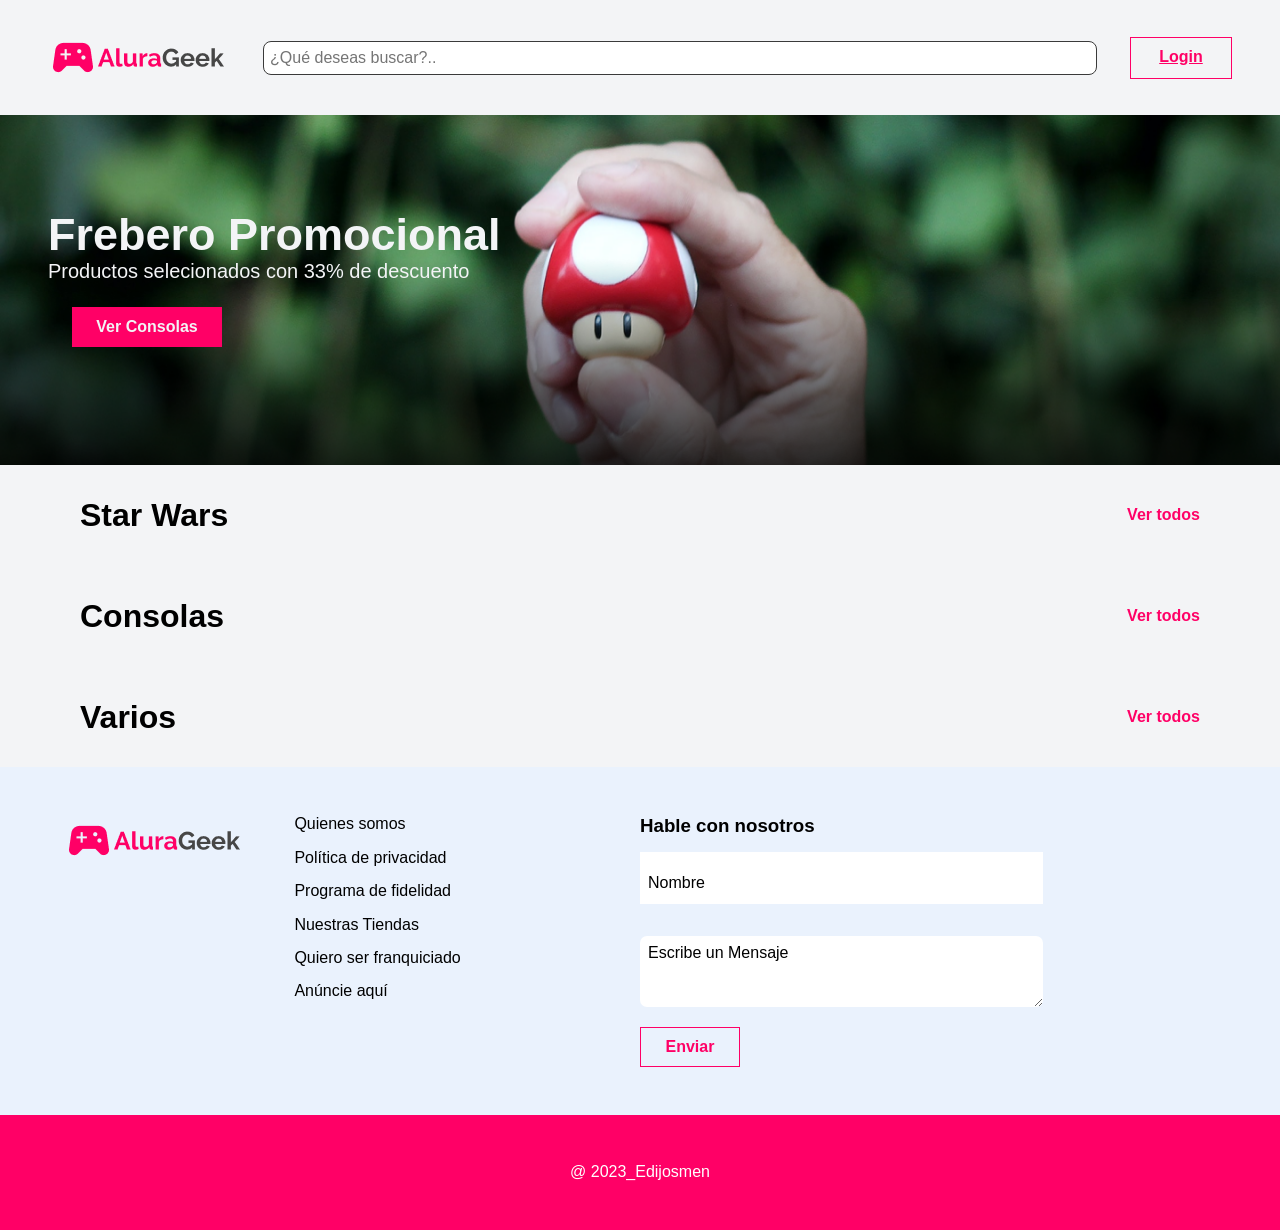
<file: index.html>
<!DOCTYPE html>
<html lang="en">
<head>
    <meta charset="UTF-8">
    <meta name="viewport" content="width=device-width, initial-scale=1.0">
    <title>AluraGeek</title>
    <link rel="stylesheet" href="/assets/styles/normalize.css">
    <link rel="stylesheet" href="/assets/styles/reset.css">
    <link rel="stylesheet" href="/assets/styles/css/navb.css">
    <link rel="stylesheet" href="/assets/styles/css/banner.css">
    <link rel="stylesheet" href="/assets/styles/css/producto.css">
    <link rel="stylesheet" href="/assets/styles/css/footer.css">
</head>
<body>
    <header class="headb">
        <nav class="navb">
            <img src="/assets/img/logo/Logo.png" alt="logo-alura">
            <div class="navb__search">
                <input class="search__input" placeholder=" ¿Qué deseas buscar?.." type="text">
            </div>
            <a href="/src/pages/login.html" class="btn navb__login">Login</a>
        </nav>
    </header>
    <section class="banner">
        <div class="banner__container">
            <h1 class="container__title">Frebero Promocional</h1>
            <span class="container__description">Productos selecionados con 33% de descuento</span>
            <button class="btn container__btn">Ver Consolas</button>
        </div>
    </section>
    <main>
        <section class="starwars">
            <div class="starwars__head">
                <h1 class="starwars__title">Star Wars</h1>
                <span class="starwars__link">Ver todos</span>
            </div>
            <div class="starwars__container">
            </div>
        </section>
        <section class="console">
            <div class="console__head">
                <h1 class="starwars__title">Consolas</h1>
                <span class="console__link">Ver todos</span>
            </div>
            <div class="console__container">
            </div>
        </section>
        <section class="some">
            <div class="some__head">
                <h1 class="starwars__title">Varios</h1>
                <span class="some__link">Ver todos</span>
            </div>
            <div class="some__container">
            </div>
        </section>
        <section class="footer">
            <footer class="footer__container">
                <div class="footerlogo">
                    <img src="/assets/img/logo/Logo.png" alt="footer-logo">
                </div>
                <div class="info">
                    <a class="info__link">Quienes somos</a>
                    <a class="info__link">Política de privacidad</a>
                    <a class="info__link">Programa de fidelidad</a>
                    <a class="info__link">Nuestras Tiendas</a>
                    <a class="info__link">Quiero ser franquiciado</a>
                    <a class="info__link">Anúncie aquí</a>
                </div>
                <div class="contact">
                    <form class="contact__form">
                        <h3 class="form__title">Hable con nosotros</h3>
                        <div class="input-container ">
                            <input class="input " type="text "  placeholder="Nombre">
                            <label class="input-label" for="nombre">Nombre</label>
                        </div>
                        <div class="textarea-container">
                            <textarea class="textarea" name="" rows="3" placeholder="Escribe un Mensaje"></textarea>
                            <label class="textarea-label" for="nombre">Escribe un Mensaje</label>
                        </div>
                        <button class="btn navb__login">Enviar</button>
                    </form>
                </div>
            </footer>          
        </section>
      <div class="foot">
        <p class="edijosmen">@ 2023_Edijosmen</p>
      </div>
    </main>
    <script type="module" src="src/services/httpClient.js"></script>
    <script type="module" src="/src/controllers/listaProducto.js" ></script>
</body>
</html>
</file>
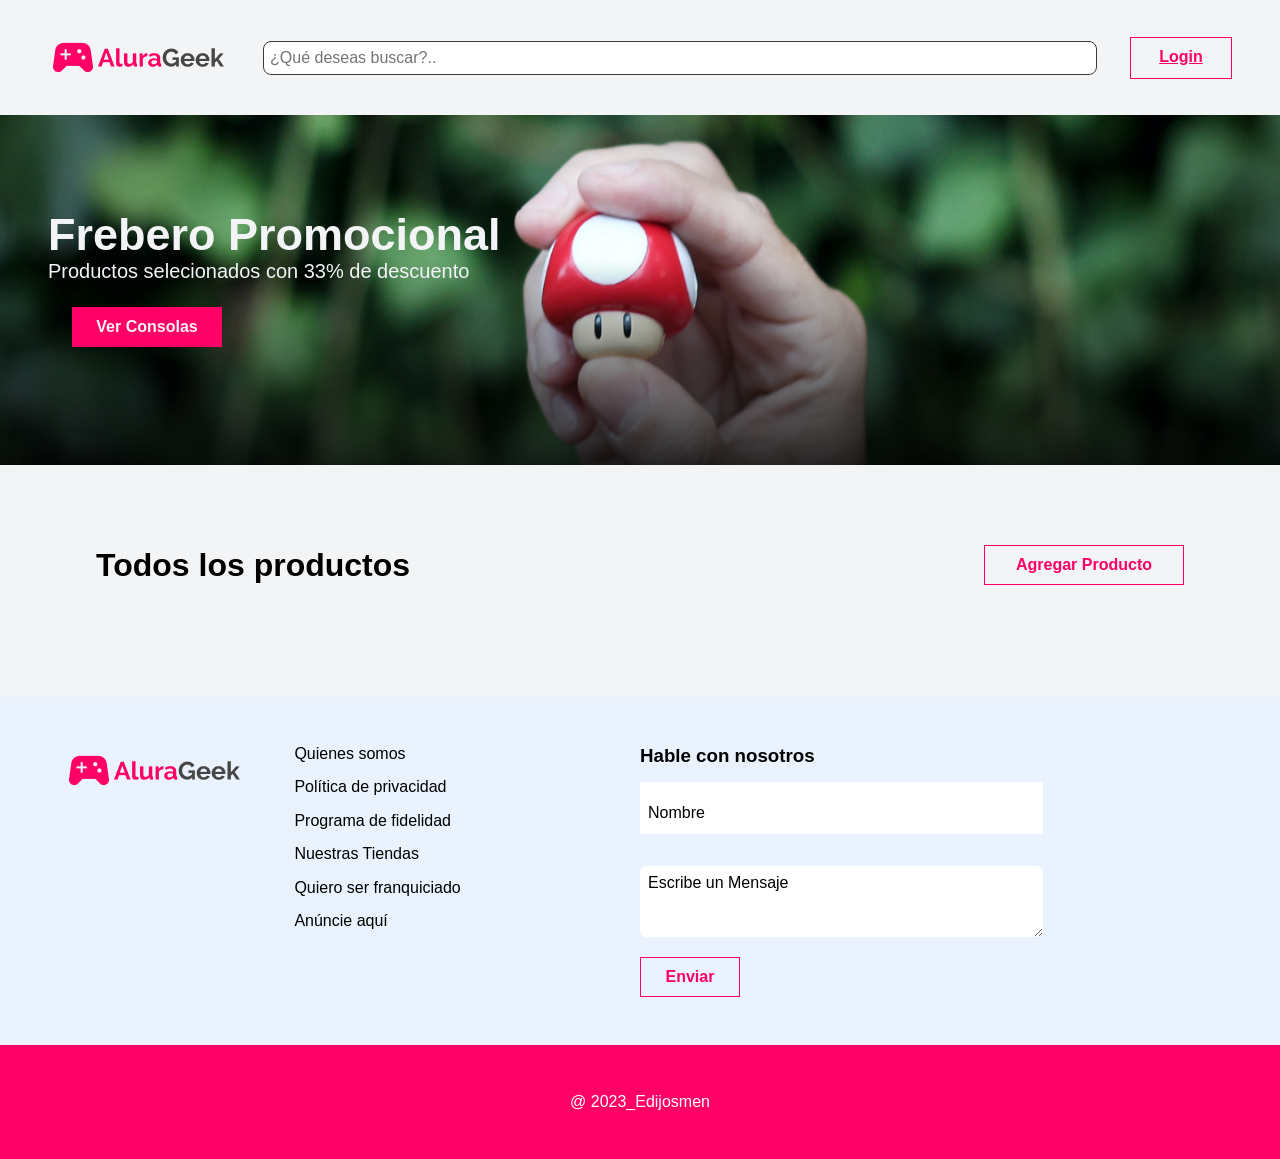
<file: src/pages/producto.html>
<!DOCTYPE html>
<html lang="en">
<head>
    <meta charset="UTF-8">
    <meta name="viewport" content="width=device-width, initial-scale=1.0">
    <title>AluraGeek</title>
    <link rel="stylesheet" href="/assets/styles/normalize.css">
    <link rel="stylesheet" href="/assets/styles/reset.css">
    <link rel="stylesheet" href="/assets/styles/css/navb.css">
    <link rel="stylesheet" href="/assets/styles/css/banner.css">
    <link rel="stylesheet" href="/assets/styles/css/producto.css">
    <link rel="stylesheet" href="/assets/styles/css/footer.css">
</head>
<body>
    <header class="headb">
        <nav class="navb">
            <img src="/assets/img/logo/Logo.png" alt="logo-alura">
            <div class="navb__search">
                <input class="search__input" placeholder=" ¿Qué deseas buscar?.." type="text">
            </div>
            <a href="/src/pages/login.html" class="btn navb__login">Login</a>
        </nav>
    </header>
    <section class="banner">
        <div class="banner__container">
            <h1 class="container__title">Frebero Promocional</h1>
            <span class="container__description">Productos selecionados con 33% de descuento</span>
            <button class="btn container__btn"  >Ver Consolas</button>
        </div>
    </section>
    <main>
        <section class="producto">
            <div class="producto__head">
                <h1 class="producto__title">Todos los productos</h1>
                <button class="btn addpro">Agregar Producto</button>
            </div>
            <div class="producto__container">
            </div>
        </section>
        <section class="footer">
            <footer class="footer__container">
                <div class="footerlogo">
                    <img src="/assets/img/logo/Logo.png" alt="footer-logo">
                </div>
                <div class="info">
                    <a class="info__link">Quienes somos</a>
                    <a class="info__link">Política de privacidad</a>
                    <a class="info__link">Programa de fidelidad</a>
                    <a class="info__link">Nuestras Tiendas</a>
                    <a class="info__link">Quiero ser franquiciado</a>
                    <a class="info__link">Anúncie aquí</a>
                </div>
                <div class="contact">
                    <form class="contact__form">
                        <h3 class="form__title">Hable con nosotros</h3>
                        <div class="input-container ">
                            <input class="input " type="text "  placeholder="Nombre">
                            <label class="input-label" for="nombre">Nombre</label>
                        </div>
                        <div class="textarea-container">
                            <textarea class="textarea" name="" rows="3" placeholder="Escribe un Mensaje"></textarea>
                            <label class="textarea-label" for="nombre">Escribe un Mensaje</label>
                        </div>
                        <button class="btn navb__login">Enviar</button>
                    </form>
                </div>
            </footer>          
        </section>
      <div class="foot">
        <p class="edijosmen">@ 2023_Edijosmen</p>
      </div>
      <script>
        function redirigir(id){
            var url =` /src/pages/editar.html?id=${id}`
            window.location.href=url
        }
      </script>
    </main>
    <script type="module" src="../services/httpClient.js"></script>
    <script type="module" src="../controllers/admProducto.js" ></script>
</body>
</html>
</file>
<file: assets/styles/css/navb.css>
.navb{
    display: flex;
    justify-content: space-between;
    align-items: center;
    margin: 2rem 3rem;
}
.navb__search{
   width: 70%;
}
.search__input{
    width: 100%;
    border-radius: 8px;
    height: 30px;
    border-color: #3a3a3a;
   border: 1px solid #3a3a3a;
}
.search__input:focus{
    outline-color: #FF0066;
}
.navb__login{
    display:flex;
    justify-content: center;
    align-items: center;
}

@media screen and  (max-width:768px) {
    .navb{
        flex-direction: column;
    }
}
</file>
<file: assets/styles/css/banner.css>
.banner{
    background: url("/assets/img/Hero.png") no-repeat center;
    background-size: 100% 100%;
    height: 350px;
}
.banner__container{
    display: flex;
    flex-direction: column;
    justify-content: center;
    margin-left: 3rem;
    height: 100%;
}
.container__title{
    color: #F3F4F6;
    font-size: 45px;
}
.container__description{
    color: #F3F4F6;
    font-size: 20px;
}
.container__btn{
    margin: 1.5rem;
    width: 150px;
    background-color: #FF0066;
    color: #F3F4F6;
}
.container__btn:hover{
    background: transparent;
}
</file>
<file: assets/styles/css/producto.css>
.starwars__head,.console__head,.some__head,.producto__head{
    display: flex;
    justify-content: space-between;
    align-items: center;
    margin: 2rem 5rem;


}
.starwars__container ,.some__container, .console__container,.producto__container{
    display: flex;
    gap: 15px;
    flex-wrap: wrap;
    justify-content: center;
}

.container__item{
    position: relative;
    display: flex;
    flex-direction: column;
    gap: 15px;
    
}
.item__name{
    font-size: 18px;
    font-weight:500;
    font-family:'raleway';
}
.item__precie{
    font-size: 22px;
    font-weight: bold;
    font-family:'raleway';
}
.some__link,.console__link,.starwars__link{
    color: #FF0066;
    cursor: pointer;
    font-weight: bold;
}

.producto{
    margin: 5rem 3rem;
}
.producto__head{
    margin: 2rem 3rem;
}
.container__item .options{
    display: none;
    position: absolute;
    top: 30%;
    left: 50%;
    transform: translate(-50%, -50%);
   
}
.container__item:hover .options{
    display: block;
}
.container__item:hover .img {
    opacity:0.3;
}
.options button {
    width: 150px;
    height: 40px;

    background-color: #FF0066;
    color: #F3F4F6;
    border: 1px solid #FF0066;
    text-decoration: none;
    
}
.btnopt:hover{
    background:#F3F4F6;
    color: gray ;
    border: 1px solid gray;
}
.addpro{
    width: 200px;
}
</file>
<file: assets/styles/css/footer.css>
.footer{
    display: flex;
    flex-direction: column;
    background-color: #EAF2FD;
}
.footer__container{
    display: flex;
    flex-direction: row;
   margin: 3rem 4rem;
}
.footerlogo{
    width: 20%;
}
.info{
    display: flex;
    flex-direction: column;
    width: 30%;
    gap:  15px;
}
.contact{
    display: flex;
    width: 50%;
}
.contact__form{
    width: 70%;
}
.wt{
    width: 100%;
    margin-top: 10px;
    height: 25px;
}

.input-container {
    font-weight: var(--font-input);
    position: relative;
   
    display: flex;
    flex-direction: column;
    justify-content: flex-end;
    box-sizing: border-box;
}
.input {
    box-sizing: border-box; 
    padding: 1.375rem 0.5rem 0.5rem;
    height: 3.25rem;
    width: 100%;
    border: none;
  }
  
  .input::placeholder {
    visibility: hidden;
    color: #00000000;
  }
  
  .input:focus {
    outline: none;
  }
  
  .input-label {
    position: absolute;
    top: 1.375rem;
    left: 0.5rem;
    font-size: var(--font-size-input-label);
    transition: all 0.25s;
  }
  
  .input:not(:placeholder-shown) + .input-label,
  .input:focus + .input-label {
    font-size: 0.875rem;
    top: 0.25rem;
    transition: all 0.25s;
  }


  .textarea {
    box-sizing: border-box;
    border: 1px solid var(--secundary-color);
    padding: 0.5rem;
    border-radius: 7px;
    width: 100%;
    min-height: 3rem;
  }
  
  .textarea-container {
    position: relative;
    margin-top: 2rem;
    margin-bottom: 1rem;
    font-weight: var(--font-input);
  }
  
  .textarea::placeholder {
    visibility: hidden;
  }
  
  .textarea:focus {
    outline: none;
  }
  
  .textarea-label {
    position: absolute;
    top: 0.5rem;
    left: 0.5rem;
    font-size: var(--font-size-input-label);
    transition: all 0.25s;
  }
  
  .textarea:not(:placeholder-shown) + .textarea-label,
  .textarea:focus + .textarea-label {
    font-size: 0.875rem;
    top: -1.25rem;
    transition: all 0.25s;
  }

  .foot{
    text-align: center;
    padding: 2rem 0;
    background-color: #FF0066;
  }
  .edijosmen{
    color: white;
  }
  .form__title{
    padding-bottom: 15px;
  }

  @media screen and (max-width:768px){
    .footer__container{
        flex-direction: column;
        justify-content: center;
        align-items: center;
        text-align: center;
    }
    .info,.contact , .footerlogo ,.contact__form{
        width: 100%;
    }
   .form__title{
    padding-top: 20px;
   }
    
}
</file>
